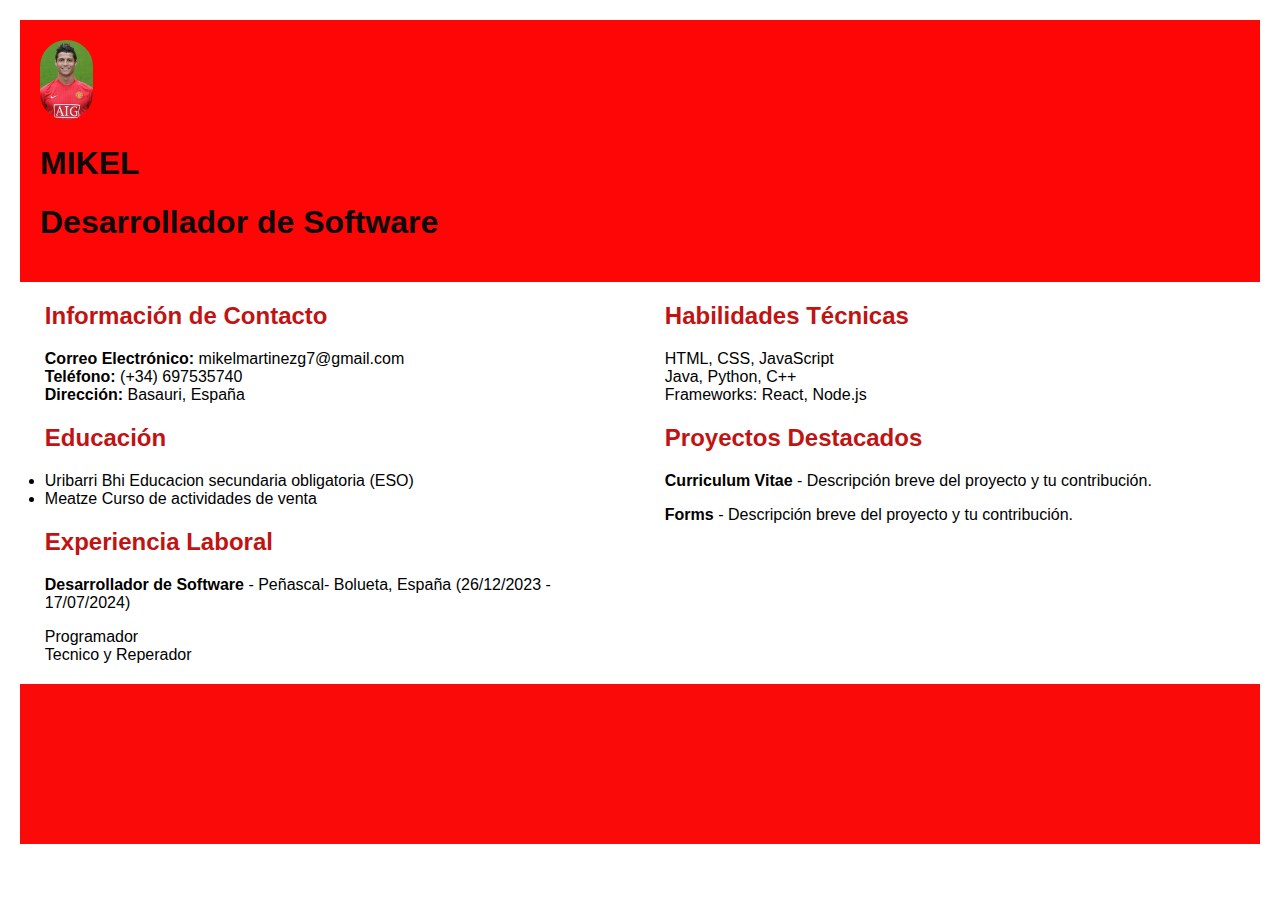
<file: index.html>
<!DOCTYPE html>
<html lang="es">

<head>
    <link rel="icon" href="https://www.aupaathletic.com/media/el-club/escudo/escudo-athletic-club-1972.gif">
   
    <link href="sytle.css" rel="stylesheet" media="all">
   <link href="styles.css" rel="stylesheet" media="screen and (max-width: 600px )">
    <meta charset="UTF-8">

    <meta name="viewport" content="width=device-width, initial-scale=1.0">
    <title>Mikel - Currículum</title>
</head>

<body>

    <header>


        <img src="images.jpeg" class="circular--square">

        <h1>MIKEL</h1>
        <h1><strong>Desarrollador de Software</strong></h1>
    </header>

    <main>
        <div class="datos">
            <section>
                <h2>Información de Contacto</h2>
                <ul>
                    <li><strong>Correo Electrónico: </background-color></strong> mikelmartinezg7@gmail.com</li>
                    <li><strong>Teléfono:</strong> (+34) 697535740</li>
                    <li><strong>Dirección:</strong> Basauri, España</li>
                </ul>
            </section>

            <section>
                <h2>Educación</h2>
                <li>
                    <article>Uribarri Bhi Educacion secundaria obligatoria (ESO)</article>
                </li>
                <li>
                    <article>Meatze Curso de actividades de venta</article>
                </li>
            </section>

            <section>
                <h2>Experiencia Laboral</h2>
                <p><strong>Desarrollador de Software</strong> - Peñascal- Bolueta, España (26/12/2023 - 17/07/2024)</p>
                <ul>
                    <li>Programador</li>
                    <li>Tecnico y Reperador</li>
                    <!-- Agrega más responsabilidades según sea necesario -->
                </ul>
            </section>
        </div>

        <div class="datos">
            <section>
                <h2>Habilidades Técnicas</h2>
                <ul>
                    <li>HTML, CSS, JavaScript</li>
                    <li>Java, Python, C++</li>
                    <li>Frameworks: React, Node.js</li>
                    <!-- Agrega más habilidades según sea necesario -->
                </ul>
            </section>

            <section>
                <h2>Proyectos Destacados</h2>
                <p><strong>Curriculum Vitae</strong> - Descripción breve del proyecto y tu contribución.</p>
                <p><strong> Forms</strong> - Descripción breve del proyecto y tu contribución.</p>
                <!-- Agrega más proyectos según sea necesario -->
            </section>
        </div>
    </main>
    <footer style="background-color: rgb(251, 10, 10); height: 10rem;">

    </footer>

</html>
</file>
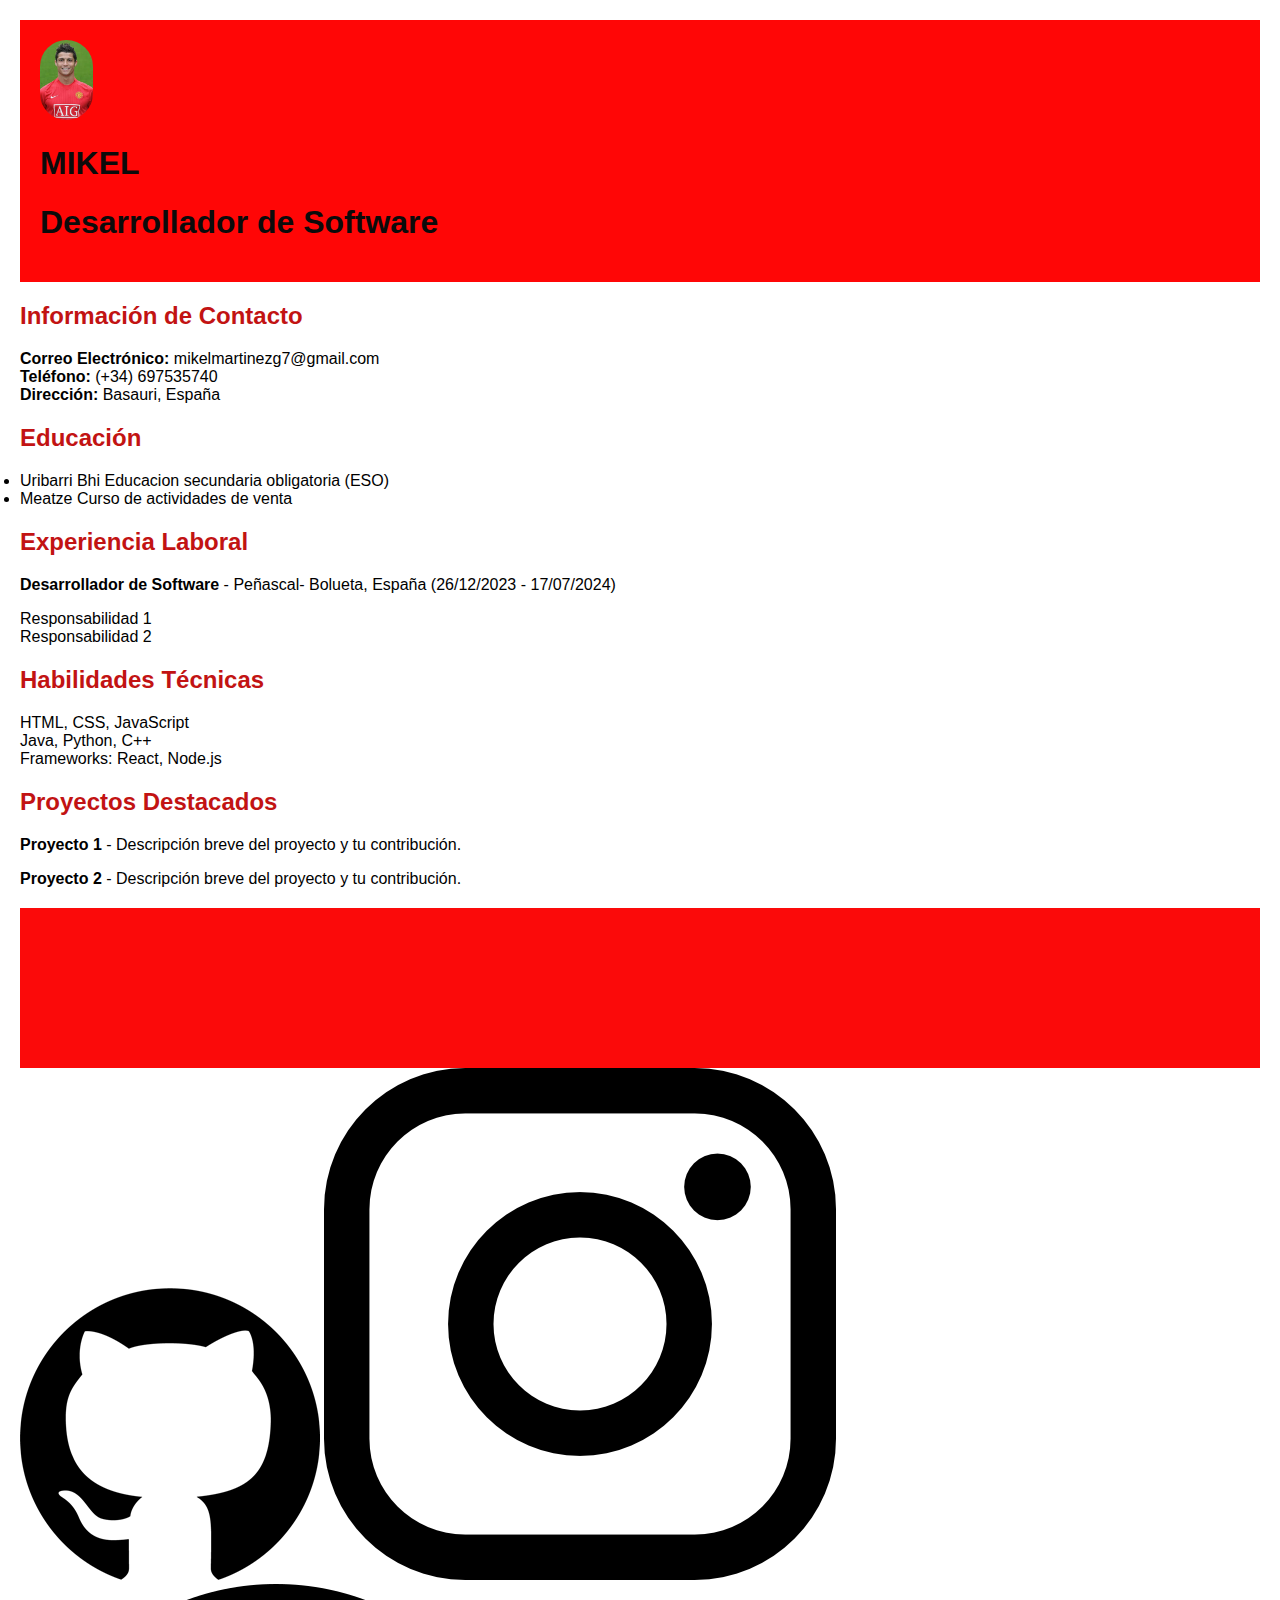
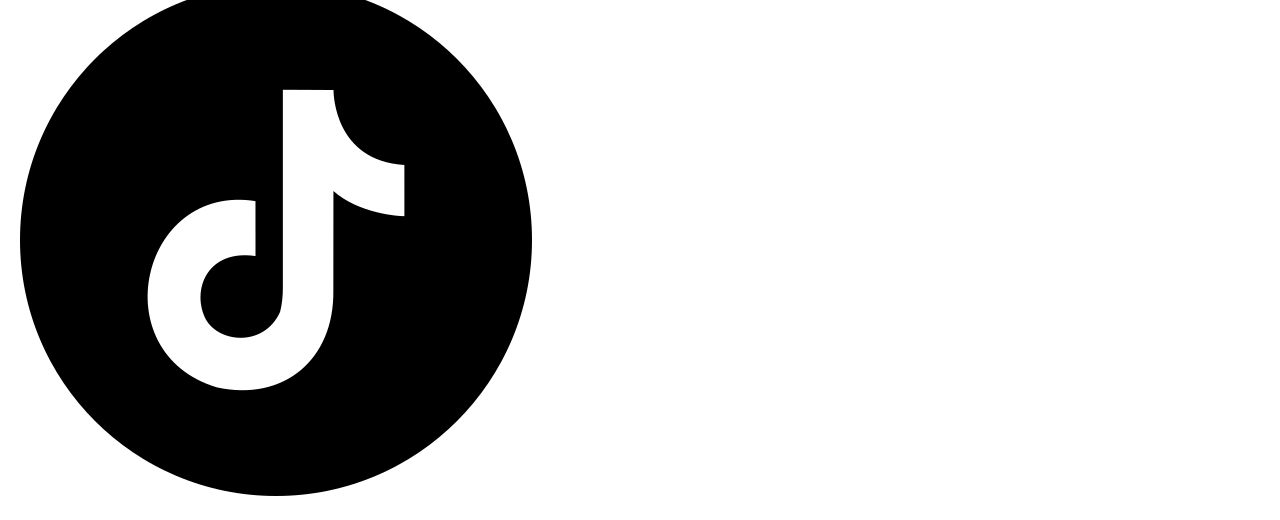
<file: c.html>
<!DOCTYPE html>
<html lang="es">
<head>
<link rel="icon" href="https://www.aupaathletic.com/media/el-club/escudo/escudo-athletic-club-1972.gif">    <link href="sytle.css" rel="stylesheet">
    <meta charset="UTF-8">
    <meta name="viewport" content="width=device-width, initial-scale=1.0">
    <title>Mikel - Currículum</title>
</head>

<body>

    <header>

        
        <img src="images.jpeg"  class="circular--square" >
          
        <h1>MIKEL</h1>
        <h1><strong>Desarrollador de Software</strong></h1>
    </header>

    <section>
        <h2>Información de Contacto</h2>
        <ul>
            <li><strong>Correo Electrónico: </background-color></strong> mikelmartinezg7@gmail.com</li>
            <li><strong>Teléfono:</strong> (+34) 697535740</li>
            <li><strong>Dirección:</strong> Basauri, España</li>
        </ul>
    </section>

    <section>
        <h2>Educación</h2>
        <li>
            <article>Uribarri Bhi Educacion secundaria obligatoria (ESO)</article>
        </li>
        <li>
            <article>Meatze Curso de actividades de venta</article>
        </li>
    </section>

    <section>
        <h2>Experiencia Laboral</h2>
        <p><strong>Desarrollador de Software</strong> - Peñascal- Bolueta, España (26/12/2023 - 17/07/2024)</p>
        <ul>
            <li>Responsabilidad 1</li>
            <li>Responsabilidad 2</li>
            <!-- Agrega más responsabilidades según sea necesario -->
        </ul>
    </section>

    <section>
        <h2>Habilidades Técnicas</h2>
        <ul>
            <li>HTML, CSS, JavaScript</li>
            <li>Java, Python, C++</li>
            <li>Frameworks: React, Node.js</li>
            <!-- Agrega más habilidades según sea necesario -->
        </ul>
    </section>

    <section>
        <h2>Proyectos Destacados</h2>
        <p><strong>Proyecto 1</strong> - Descripción breve del proyecto y tu contribución.</p>
        <p><strong>Proyecto 2</strong> - Descripción breve del proyecto y tu contribución.</p>
        <!-- Agrega más proyectos según sea necesario -->
    </section>
    <footer style="background-color: rgb(251, 10, 10); height: 10rem;">

    </footer>
  <img src="github-logo-7880D80B8D-seeklogo.com.png" >
<img src="87390.png">
<img src="tiktok_logo_icon_187623.png">
</body>
</html>
</file>
<file: sytle.css>
body {
    font-family: Arial, sans-serif;
    margin: 1.25rem;
    background-color: s#ffffff;
}

header {
    text-align: center image flex end;
    background-color: #ff0606;
    padding: 1.25rem;
}


h1 {
    color: #0b0b0b;
}

section {
    margin-bottom: 1.25rem;
}

h2 {
    color: #c21313;
}

ul {
    list-style-type: none;
    padding: 0;
}

.circular--square {
    width: 5 rem;
    height: 5rem;
    border-radius: 3.125rem;
}

main {
    display: flex;
    width: 100%;

}

.datos {
    width: 50%;
    margin-left: 2%;
/*     border: 1px solid black;
 */
}
</file>
<file: styles.css>
main{
    flex-direction: column;
}
</file>
